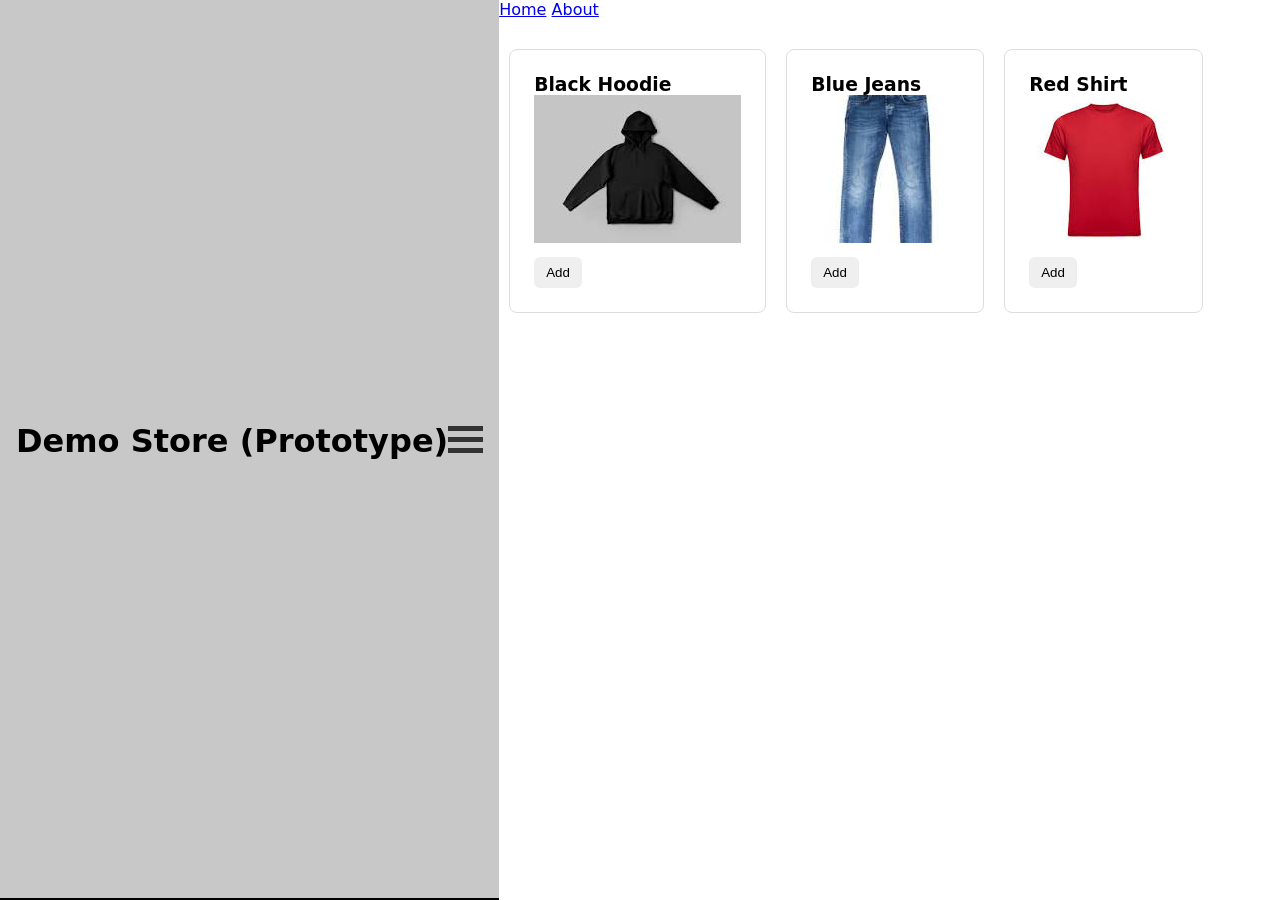
<file: index.html>
<!doctype html>
<html>
<head>
  <meta charset="utf-8">
  <title>My Demo Store</title>
  <meta name="viewport" content="width=device-width,initial-scale=1">
  <script type="text/javascript" src="js/functions.js"></script>
  <link rel="stylesheet" href="style.css">
  <link rel="stylesheet" href="https://fonts.googleapis.com/css2?family=Material+Symbols+Outlined:opsz,wght,FILL,GRAD@24,400,0,0&icon_names=search" />
</head>
<body>
  <header>
    <h1>Demo Store (Prototype)</h1>
    <nav>
      <form action="#">
        <div class="menu" onclick="toggleMenu(this)">
          <div class="menuBar1"></div>
          <div class="menuBar2"></div>
          <div class="menuBar3"></div>
        </div>
      </form>
    </nav>
  </header>
  <div id="sideMenu" class="sideMenu">
    <a href="index.html">Home</a>
    <a href="about-us.html">About</a>
  <section class="products">
    <div class="grid">
      <div class="card">
        <h3>Black Hoodie</h3>
        <p><img src="Images/hoodie.jpeg" alt="Stock image of a black hoodie"></p>
        <button onclick="alert('Add to cart (demo)')">Add</button>
      </div>
      <div class="card">
        <h3>Blue Jeans</h3>
        <p><img src="Images/jeans.jpeg" alt="Stock image of blue jeans"></p>
        <button onclick="alert('Add to cart (demo)')">Add</button>
      </div>
      <div class="card">
        <h3>Red Shirt</h3>
        <p><img src="Images/shirt.jpeg" alt="Stock image of a red shirt"></p>
        <button onclick="alert('Add to cart (demo)')">Add</button>
      </div>
    </div>
  </section>
</body>
</html>
</file>
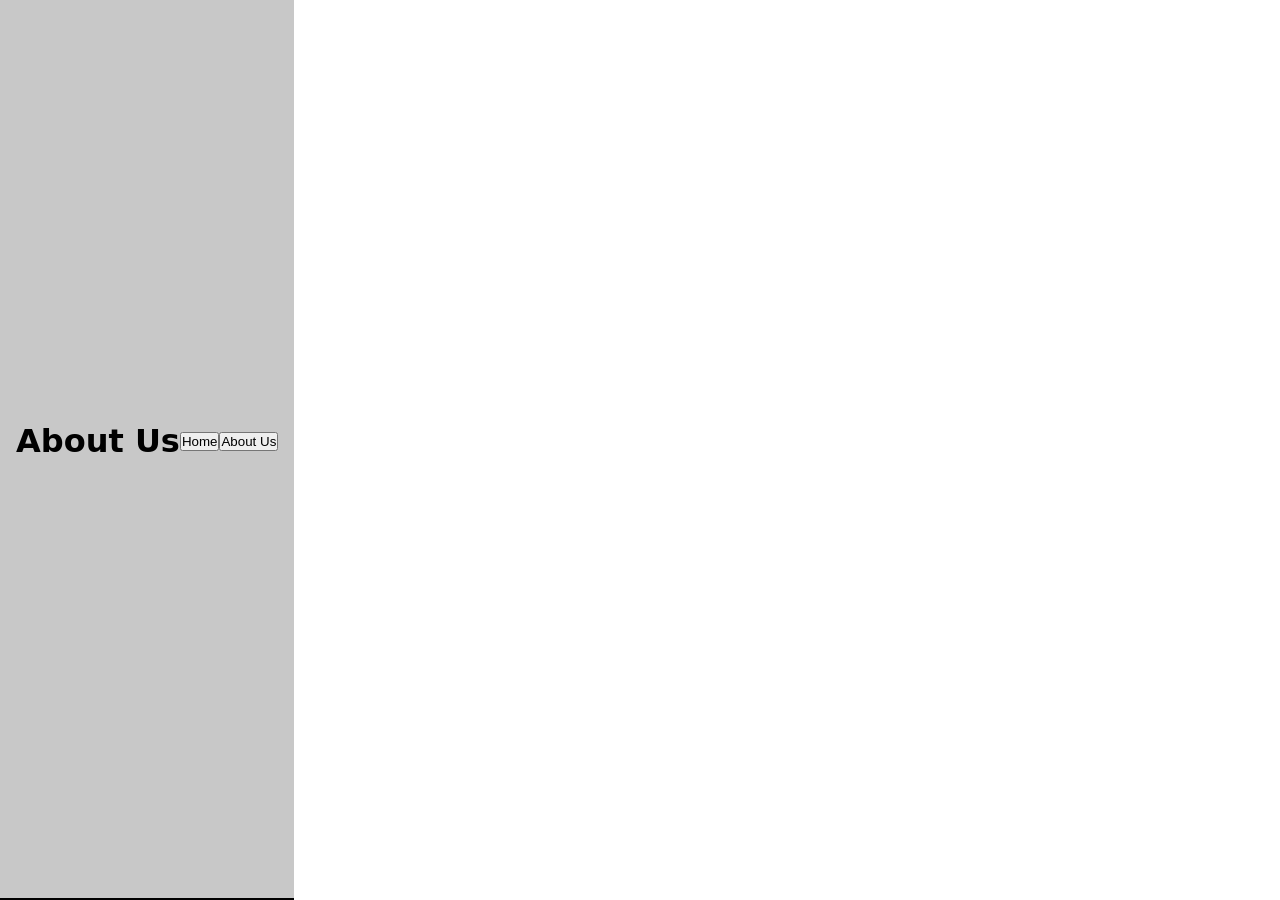
<file: about-us.html>
<!DOCTYPE html>
<html lang="en">
<head>
    <meta charset="UTF-8">
    <meta name="viewport" content="width=device-width, initial-scale=1.0">
    <title>About Us Page</title>
    <link rel="stylesheet" href="style.css">
</head>
<body>
    <header>
        <h1>About Us</h1> 
        <nav> 
            <form action="index.html">
                <input type="submit" value="Home"/>
            </form>
            <form>
                <input type="submit" value="About Us"/>
            </form>
        </nav>
    </header>
</body>
</html>
</file>
<file: style.css>
*{
    margin: 0;
    padding: 0;
}

html{
    font-family: system-ui, Arial;
}

body{
    min-height: 100vh;
    min-height: 100dvh;
    display: grid;
    grid-template-columns: auto 1fr;
}


header{
    display: flex;
    justify-content: space-between;
    align-items: center;
    background-color: rgb(200, 200, 200);
    padding: 0px 16px 16px 16px;
    border-bottom: 2px solid #000000;
}

button{
    margin-top: 10px;
    padding: 8px 12px;
    border: none;
    border-radius: 6px;
    cursor: pointer
}

form{
    float: left;
}

.grid{
    display: flex;
    gap: 20px;
    margin-top: 20px;
    padding: 10px;
    overflow-x: auto;
    scroll-snap-type: mandatory;
    scrollbar-width: none;
}

.card{
    min-height: 180px;
    padding: 24px;
    border: 1px solid #ddd;
    border-radius: 8px
}

.menu {
  display: inline-block;
  cursor: pointer;
}

.menuBar1, .menuBar2, .menuBar3 {
  width: 35px;
  height: 5px;
  background-color: #333;
  margin: 6px 0;
  transition: 0.4s;
}

.change .menuBar1 {
  transform: translate(0, 11px) rotate(-45deg);
}

.change .menuBar2 {
    opacity: 0;
}

.change .menuBar3 {
  transform: translate(0, -11px) rotate(45deg);
}
</file>
